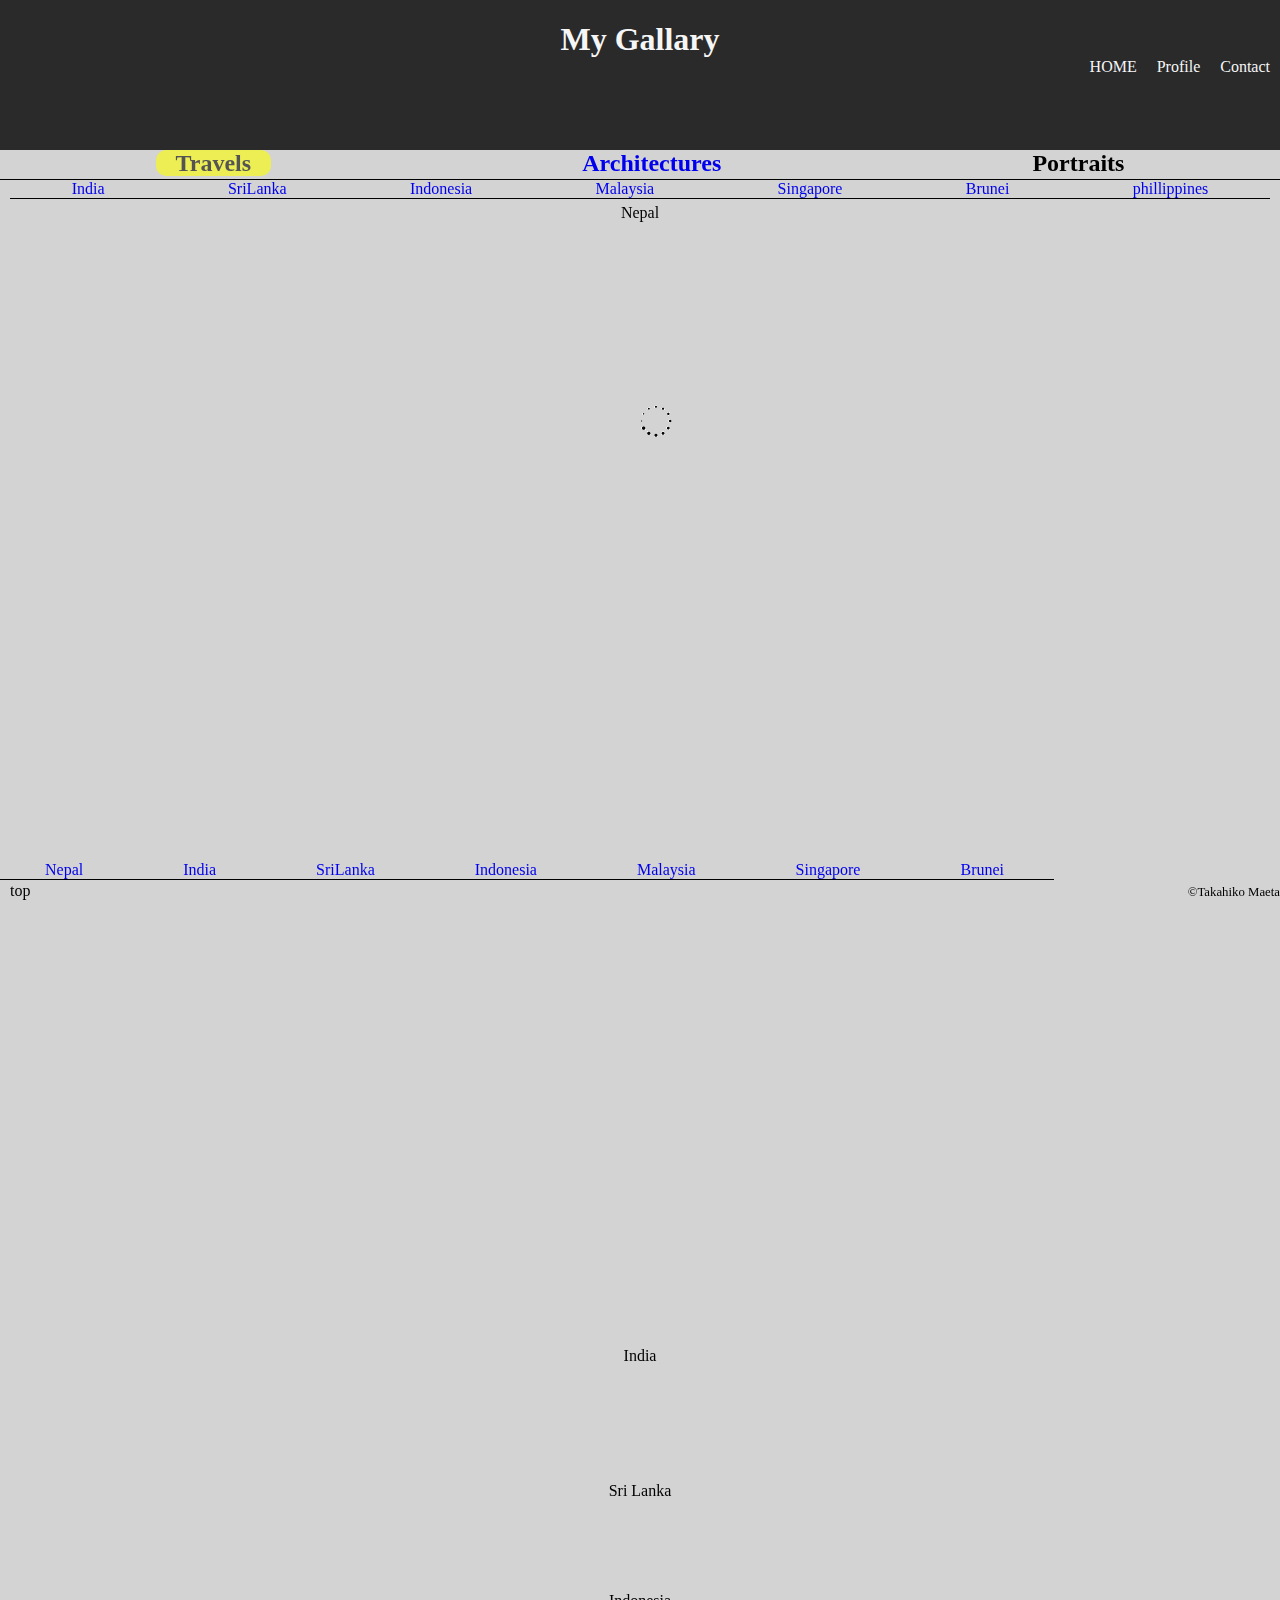
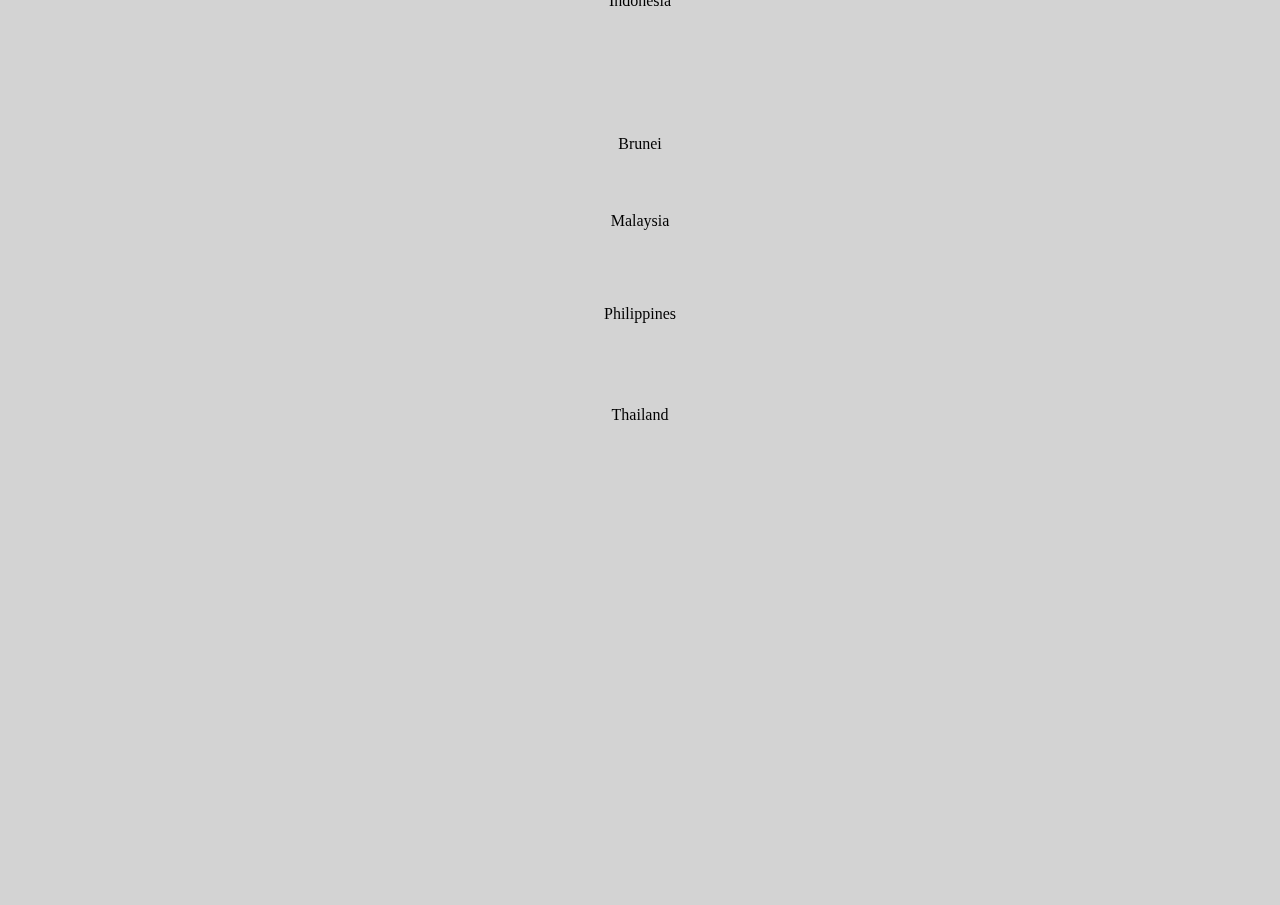
<file: gallary.html>
<!DOCTYPE html>
<html lang="en" dir="ltr">
  <head>
    <meta charset="utf-8">
    <title></title>
    <link rel="stylesheet" href="normalize.css">
    <link rel="stylesheet" href="script/colorbox/colorbox.css">
    <link rel="stylesheet" href="style.css">
  </head>
  <body>
    <header>
      <div class="">
      <h1>My Gallary</h1>
      <nav class="global_nav">
        <ul class="links">
          <li><a href="index.html">HOME</a></li>
          <li><a href="profile.html">Profile</a></li>
          <li><a href="contact.html">Contact</a></li>
        </ul>
      </nav>
    </div>
    </header>
      <div class="inner">
      <ul class="gallary-list">
        <ul class="link-gallary">
          <li><h2><span class="present">Travels</span></h2></li>
          <li><a href="gallary_architecture.html"><h2>Architectures</h2></a></li>
          <li><a href=""></a><h2>Portraits</h2></li>
        </ul>
        <li>
          <div class="block">
            <a href="#india">India </a>
            <a href="#srilanka">SriLanka </a>
            <a href="#indonesia">Indonesia </a>
            <a href="#malaysia">Malaysia </a>
            <a href="#singapore">Singapore </a>
            <a href="#brunei">Brunei </a>
            <a href="#philippines">phillippines </a>
          </div>
        </li>
        <p class="tab_color" id="nepal"><span>Nepal</span></p>
        <div class="photoGalleryContainer cont fluid withColorbox">

          <div class="grid_sizer"></div>

          <div class="column w2">
            <a href="img/travel/Nepal/Nepal01.jpg" rel="gallery" title="photo_of_Nepal"><img class="photo_width" src="img/travel/Nepal/Nepal01.jpg" alt="" data-tips-image="img/004.jpg" date-tips-pos="mr"></a>
          </div>
          <div class="column">
            <a href="img/travel/Nepal/Nepal02.jpg" rel="gallery" title="photo_of_Nepal"><img class="photo_width" src="img/travel/Nepal/Nepal02.jpg" alt="" data-tips-image="img/cloud-resp.png" date-tips-pos="mr"></a>
          </div>
          <div class="column">
            <a href="img/travel/Nepal/Nepal03.jpg" rel="gallery" title="photo_of_Nepal"><img class="photo_width" src="img/travel/Nepal/Nepal03.jpg" alt="" data-tips-image="img/002.jpg" date-tips-pos="mr"></a>
          </div>
          <div class="column w2">
            <a href="img/travel/Nepal/Nepal04.jpg" rel="gallery" title="photo_of_Nepal"><img class="photo_width" src="img/travel/Nepal/Nepal04.jpg" alt=""></a>
          </div>
          <div class="column">
            <a href="img/travel/Nepal/Nepal05.jpg" rel="gallery" title="photo_of_Nepal"><img class="photo_width" src="img/travel/Nepal/Nepal05.jpg" alt=""></a>
          </div>
          <div class="column">
            <a href="img/travel/Nepal/Nepal06.jpg" rel="gallery" title="photo_of_Nepal"><img class="photo_width" src="img/travel/Nepal/Nepal06.jpg" alt="" data-tips-image="img/005The .jpg" date-tips-pos="mr"></a>
          </div>
          <div class="column w2">
            <a href="img/travel/Nepal/Nepal07.jpg" rel="gallery" title="photo_of_Nepal"><img class="photo_width" src="img/travel/Nepal/Nepal07.jpg" alt="" data-tips-image="img/cloud-resp.png" date-tips-pos="mr"></a>
          </div>
          <div class="column">
            <a href="img/travel/Nepal/Nepal08.jpg" rel="gallery" title="photo_of_Nepal"><img class="photo_width" src="img/travel/Nepal/Nepal08.jpg" alt="" data-tips-image="img/004.jpg" date-tips-pos="mr"></a>
          </div>
          <div class="column">
            <a href="img/travel/Nepal/Nepal09.jpg" rel="gallery" title="photo_of_Nepal"><img class="photo_width" src="img/travel/Nepal/Nepal09.jpg" alt="" data-tips-image="img/cloud-resp.png" date-tips-pos="mr"></a>
          </div>
          <div class="column">
            <a href="img/travel/Nepal/Nepal10.jpg" rel="gallery" title="photo_of_Nepal"><img class="photo_width" src="img/travel/Nepal/Nepal10.jpg" alt="" data-tips-image="img/002.jpg" date-tips-pos="mr"></a>
          </div>
          <div class="column">
            <a href="img/travel/Nepal/Nepal11.jpg" rel="gallery" title="photo_of_Nepal"><img class="photo_width" src="img/travel/Nepal/Nepal11.jpg" alt=""></a>
          </div>
          <div class="column">
            <a href="img/travel/Nepal/Nepal12.jpg" rel="gallery" title="photo_of_Nepal"><img class="photo_width" src="img/travel/Nepal/Nepal12.jpg" alt=""></a>
          </div>
          <div class="column">
            <a href="img/travel/Nepal/Nepal13.jpg" rel="gallery" title="photo_of_Nepal"><img class="photo_width" src="img/travel/Nepal/Nepal13.jpg" alt="" data-tips-image="img/005The .jpg" date-tips-pos="mr"></a>
          </div>
          <div class="column w2">
            <a href="img/travel/Nepal/Nepal14.jpg" rel="gallery" title="photo_of_Nepal"><img class="photo_width" src="img/travel/Nepal/Nepal14.jpg" alt="" data-tips-image="img/cloud-resp.png" date-tips-pos="mr"></a>
          </div>
          <div class="column w2">
            <a href="img/travel/Nepal/Nepal15.jpg" rel="gallery" title="photo_of_Nepal"><img class="photo_width" src="img/travel/Nepal/Nepal15.jpg" alt="" data-tips-image="img/004.jpg" date-tips-pos="mr"></a>
          </div>
          <div class="column">
            <a href="img/travel/Nepal/Nepal16.jpg" rel="gallery" title="photo_of_Nepal"><img class="photo_width" src="img/travel/Nepal/Nepal16.jpg" alt="" data-tips-image="img/cloud-resp.png" date-tips-pos="mr"></a>
          </div>
          <div class="column">
            <a href="img/travel/Nepal/Nepal17.jpg" rel="gallery" title="photo_of_Nepal"><img class="photo_width" src="img/travel/Nepal/Nepal17.jpg" alt="" data-tips-image="img/002.jpg" date-tips-pos="mr"></a>
          </div>
          <div class="column">
            <a href="img/travel/Nepal/Nepal18.jpg" rel="gallery" title="photo_of_Nepal"><img class="photo_width" src="img/travel/Nepal/Nepal18.jpg" alt=""></a>
          </div>
          <div class="column">
            <a href="img/travel/Nepal/Nepal19.jpg" rel="gallery" title="photo_of_Nepal"><img class="photo_width" src="img/travel/Nepal/Nepal19.jpg" alt=""></a>
          </div>
        </div>

        <p class="tab_color" id="india"><span>India</span></p>
        <div class="photoGalleryContainer cont fluid withColorbox">
          <div class="grid_sizer"></div>
          <div class="column w2">
            <a href="img/travel/India/India01.jpg" rel="gallery" title="photo_of_India"><img class="photo_width" src="img/travel/India/India01.jpg" alt="" data-tips-image="img/004.jpg" date-tips-pos="mr"></a>
          </div>
          <div class="column">
            <a href="img/travel/India/India02.jpg" rel="gallery" title="photo_of_India"><img class="photo_width" src="img/travel/India/India02.jpg" alt="" data-tips-image="img/cloud-resp.png" date-tips-pos="mr"></a>
          </div>
          <div class="column">
            <a href="img/travel/India/India03.jpg" rel="gallery" title="photo_of_India"><img class="photo_width" src="img/travel/India/India03.jpg" alt="" data-tips-image="img/002.jpg" date-tips-pos="mr"></a>
          </div>
          <div class="column">
            <a href="img/travel/India/India04.jpg" rel="gallery" title="photo_of_India"><img class="photo_width" src="img/travel/India/India04.jpg" alt=""></a>
          </div>
          <div class="column">
            <a href="img/travel/India/India05.jpg" rel="gallery" title="photo_of_India"><img class="photo_width" src="img/travel/India/India05.jpg" alt=""></a>
          </div>
          <div class="column w2">
            <a href="img/travel/India/India06.jpg" rel="gallery" title="photo_of_India"><img class="photo_width" src="img/travel/India/India06.jpg" alt="" data-tips-image="img/005The .jpg" date-tips-pos="mr"></a>
          </div>
          <div class="column">
            <a href="img/travel/India/India07.jpg" rel="gallery" title="photo_of_India"><img class="photo_width" src="img/travel/India/India07.jpg" alt="" data-tips-image="img/cloud-resp.png" date-tips-pos="mr"></a>
          </div>
          <div class="column">
            <a href="img/travel/India/India08.jpg" rel="gallery" title="photo_of_India"><img class="photo_width" src="img/travel/India/India08.jpg" alt="" data-tips-image="img/004.jpg" date-tips-pos="mr"></a>
          </div>
          <div class="column">
            <a href="img/travel/India/India09.jpg" rel="gallery" title="photo_of_India"><img class="photo_width" src="img/travel/India/India09.jpg" alt="" data-tips-image="img/cloud-resp.png" date-tips-pos="mr"></a>
          </div>
          <div class="column">
            <a href="img/travel/India/India10.jpg" rel="gallery" title="photo_of_India"><img class="photo_width" src="img/travel/India/India10.jpg" alt="" data-tips-image="img/002.jpg" date-tips-pos="mr"></a>
          </div>
          <div class="column w2">
            <a href="img/travel/India/India11.jpg" rel="gallery" title="photo_of_India"><img class="photo_width" src="img/travel/India/India11.jpg" alt=""></a>
          </div>
          <div class="column">
            <a href="img/travel/India/India12.jpg" rel="gallery" title="photo_of_India"><img class="photo_width" src="img/travel/India/India12.jpg" alt=""></a>
          </div>
          <div class="column w2">
            <a href="img/travel/India/India13.jpg" rel="gallery" title="photo_of_India"><img class="photo_width" src="img/travel/India/India14.jpg" alt="" data-tips-image="img/005The .jpg" date-tips-pos="mr"></a>
          </div>
          <div class="column">
            <a href="img/travel/India/India14.jpg" rel="gallery" title="photo_of_India"><img class="photo_width" src="img/travel/India/India14.jpg" alt="" data-tips-image="img/cloud-resp.png" date-tips-pos="mr"></a>
          </div>
          <div class="column">
            <a href="img/travel/India/India15.jpg" rel="gallery" title="photo_of_India"><img class="photo_width" src="img/travel/India/India15.jpg" alt="" data-tips-image="img/004.jpg" date-tips-pos="mr"></a>
          </div>
          <div class="column">
            <a href="img/travel/India/India16.jpg" rel="gallery" title="photo_of_India"><img class="photo_width" src="img/travel/India/India16.jpg" alt="" data-tips-image="img/cloud-resp.png" date-tips-pos="mr"></a>
          </div>
          <div class="column">
            <a href="img/travel/India/India17.jpg" rel="gallery" title="photo_of_India"><img class="photo_width" src="img/travel/India/India17.jpg" alt="" data-tips-image="img/002.jpg" date-tips-pos="mr"></a>
          </div>
          <div class="column">
            <a href="img/travel/India/India18.jpg" rel="gallery" title="photo_of_India"><img class="photo_width" src="img/travel/India/India18.jpg" alt=""></a>
          </div>
          <div class="column">
            <a href="img/travel/India/India19.jpg" rel="gallery" title="photo_of_India"><img class="photo_width" src="img/travel/India/India19.jpg" alt=""></a>
          </div>
          <div class="column">
            <a href="img/travel/India/India20.jpg" rel="gallery" title="photo_of_India"><img class="photo_width" src="img/travel/India/India20.jpg" alt="" data-tips-image="img/004.jpg" date-tips-pos="mr"></a>
          </div>
          <div class="column">
            <a href="img/travel/India/India21.jpg" rel="gallery" title="photo_of_India"><img class="photo_width" src="img/travel/India/India21.jpg" alt="" data-tips-image="img/cloud-resp.png" date-tips-pos="mr"></a>
          </div>
          <div class="column w2">
            <a href="img/travel/India/India22.jpg" rel="gallery" title="photo_of_India"><img class="photo_width" src="img/travel/India/India22.jpg" alt="" data-tips-image="img/002.jpg" date-tips-pos="mr"></a>
          </div>
          <div class="column">
            <a href="img/travel/India/India23.jpg" rel="gallery" title="photo_of_India"><img class="photo_width" src="img/travel/India/India23.jpg" alt=""></a>
          </div>
          <div class="column">
            <a href="img/travel/India/India24.jpg" rel="gallery" title="photo_of_India"><img class="photo_width" src="img/travel/India/India24.jpg" alt=""></a>
          </div>
          <div class="column w2">
            <a href="img/travel/India/India25.jpg" rel="gallery" title="photo_of_India"><img class="photo_width" src="img/travel/India/India25.jpg" alt="" data-tips-image="img/005The .jpg" date-tips-pos="mr"></a>
          </div>
        </div>


        <p class="tab_color" id="srilanka"><span>Sri Lanka</span></p>
        <div class="photoGalleryContainer cont fluid withColorbox">
          <!-- <div class="photoGalleryContainer" class="cont fluid withColorbox"> -->

          <div class="grid_sizer"></div>

          <div class="column w2">
            <a href="img/travel/SriLanka/SriLanka01.jpg" rel="gallery" title="photo_of_SriLanka"><img class="photo_width" src="img/travel/SriLanka/SriLanka01.jpg" alt="" data-tips-image="img/004.jpg" date-tips-pos="mr"></a>
          </div>
          <div class="column">
            <a href="img/travel/SriLanka/SriLanka02.jpg" rel="gallery" title="photo_of_SriLanka"><img class="photo_width" src="img/travel/SriLanka/SriLanka02.jpg" alt="" data-tips-image="img/cloud-resp.png" date-tips-pos="mr"></a>
          </div>
          <div class="column">
            <a href="img/travel/SriLanka/SriLanka03.jpg" rel="gallery" title="photo_of_SriLanka"><img class="photo_width" src="img/travel/SriLanka/SriLanka03.jpg" alt="" data-tips-image="img/002.jpg" date-tips-pos="mr"></a>
          </div>
          <div class="column">
            <a href="img/travel/SriLanka/SriLanka04.jpg" rel="gallery" title="photo_of_SriLanka"><img class="photo_width" src="img/travel/SriLanka/SriLanka04.jpg" alt=""></a>
          </div>
          <div class="column">
            <a href="img/travel/SriLanka/SriLanka05.jpg" rel="gallery" title="photo_of_SriLanka"><img class="photo_width" src="img/travel/SriLanka/SriLanka05.jpg" alt=""></a>
          </div>
          <div class="column w2">
            <a href="img/travel/SriLanka/SriLanka06.jpg" rel="gallery" title="photo_of_SriLanka"><img class="photo_width" src="img/travel/SriLanka/SriLanka06.jpg" alt="" data-tips-image="img/005The .jpg" date-tips-pos="mr"></a>
          </div>
          <div class="column">
            <a href="img/travel/SriLanka/SriLanka07.jpg" rel="gallery" title="photo_of_SriLanka"><img class="photo_width" src="img/travel/SriLanka/SriLanka07.jpg" alt="" data-tips-image="img/cloud-resp.png" date-tips-pos="mr"></a>
          </div>
          <div class="column">
            <a href="img/travel/SriLanka/SriLanka08.jpg" rel="gallery" title="photo_of_SriLanka"><img class="photo_width" src="img/travel/SriLanka/SriLanka08.jpg" alt="" data-tips-image="img/004.jpg" date-tips-pos="mr"></a>
          </div>
          <div class="column">
            <a href="img/travel/SriLanka/SriLanka09.jpg" rel="gallery" title="photo_of_SriLanka"><img class="photo_width" src="img/travel/SriLanka/SriLanka09.jpg" alt="" data-tips-image="img/cloud-resp.png" date-tips-pos="mr"></a>
          </div>
          <div class="column">
            <a href="img/travel/SriLanka/SriLanka10.jpg" rel="gallery" title="photo_of_SriLanka"><img class="photo_width" src="img/travel/SriLanka/SriLanka10.jpg" alt="" data-tips-image="img/002.jpg" date-tips-pos="mr"></a>
          </div>
          <div class="column">
            <a href="img/travel/SriLanka/SriLanka11.jpg" rel="gallery" title="photo_of_SriLanka"><img class="photo_width" src="img/travel/SriLanka/SriLanka11.jpg" alt=""></a>
          </div>
          <div class="column w2">
            <a href="img/travel/SriLanka/SriLanka12.jpg" rel="gallery" title="photo_of_SriLanka"><img class="photo_width" src="img/travel/SriLanka/SriLanka12.jpg" alt=""></a>
          </div>
          <div class="column">
            <a href="img/travel/SriLanka/SriLanka13.jpg" rel="gallery" title="photo_of_SriLanka"><img class="photo_width" src="img/travel/SriLanka/SriLanka13.jpg" alt="" data-tips-image="img/005The .jpg" date-tips-pos="mr"></a>
          </div>
          <div class="column">
            <a href="img/travel/SriLanka/SriLanka14.jpg" rel="gallery" title="photo_of_SriLanka"><img class="photo_width" src="img/travel/SriLanka/SriLanka14.jpg" alt="" data-tips-image="img/cloud-resp.png" date-tips-pos="mr"></a>
          </div>
          <div class="column">
            <a href="img/travel/SriLanka/SriLanka15.jpg" rel="gallery" title="photo_of_SriLanka"><img class="photo_width" src="img/travel/SriLanka/SriLanka15.jpg" alt="" data-tips-image="img/004.jpg" date-tips-pos="mr"></a>
          </div>
        </div>


        <p class="tab_color" id="indonesia"><span>Indonesia</span></p>
        <div class="photoGalleryContainer cont fluid withColorbox">
          <div class="grid_sizer"></div>
          <div class="column w2">
            <a href="img/travel/Indonesia/Indonesia01.jpg" rel="gallery" title="photo_of_Indonesia"><img class="photo_width" src="img/travel/Indonesia/Indonesia01.jpg" alt="" data-tips-image="img/004.jpg" date-tips-pos="mr"></a>
          </div>
          <div class="column">
            <a href="img/travel/Indonesia/Indonesia02.jpg" rel="gallery" title="photo_of_Indonesia"><img class="photo_width" src="img/travel/Indonesia/Indonesia02.jpg" alt="" data-tips-image="img/cloud-resp.png" date-tips-pos="mr"></a>
          </div>
          <div class="column">
            <a href="img/travel/Indonesia/Indonesia03.jpg" rel="gallery" title="photo_of_Indonesia"><img class="photo_width" src="img/travel/Indonesia/Indonesia03.jpg" alt="" data-tips-image="img/002.jpg" date-tips-pos="mr"></a>
          </div>
          <div class="column">
            <a href="img/travel/Indonesia/Indonesia04.jpg" rel="gallery" title="photo_of_Indonesia"><img class="photo_width" src="img/travel/Indonesia/Indonesia04.jpg" alt=""></a>
          </div>
          <div class="column">
            <a href="img/travel/Indonesia/Indonesia05.jpg" rel="gallery" title="photo_of_Indonesia"><img class="photo_width" src="img/travel/Indonesia/Indonesia05.jpg" alt=""></a>
          </div>
          <div class="column">
            <a href="img/travel/Indonesia/Indonesia06.jpg" rel="gallery" title="photo_of_Indonesia"><img class="photo_width" src="img/travel/Indonesia/Indonesia06.jpg" alt="" data-tips-image="img/005The .jpg" date-tips-pos="mr"></a>
          </div>
          <div class="column">
            <a href="img/travel/Indonesia/Indonesia07.jpg" rel="gallery" title="photo_of_Indonesia"><img class="photo_width" src="img/travel/Indonesia/Indonesia07.jpg" alt="" data-tips-image="img/cloud-resp.png" date-tips-pos="mr"></a>
          </div>
          <div class="column w2">
            <a href="img/travel/Indonesia/Indonesia08.jpg" rel="gallery" title="photo_of_Indonesia"><img class="photo_width" src="img/travel/Indonesia/Indonesia08.jpg" alt="" data-tips-image="img/004.jpg" date-tips-pos="mr"></a>
          </div>
          <div class="column">
            <a href="img/travel/Indonesia/Indonesia09.jpg" rel="gallery" title="photo_of_Indonesia"><img class="photo_width" src="img/travel/Indonesia/Indonesia09.jpg" alt="" data-tips-image="img/cloud-resp.png" date-tips-pos="mr"></a>
          </div>
          <div class="column">
            <a href="img/travel/Indonesia/Indonesia10.jpg" rel="gallery" title="photo_of_Indonesia"><img class="photo_width" src="img/travel/Indonesia/Indonesia10.jpg" alt="" data-tips-image="img/002.jpg" date-tips-pos="mr"></a>
          </div>
          <div class="column w2">
            <a href="img/travel/Indonesia/Indonesia11.jpg" rel="gallery" title="photo_of_Indonesia"><img class="photo_width" src="img/travel/Indonesia/Indonesia11.jpg" alt=""></a>
          </div>
          <div class="column">
            <a href="img/travel/Indonesia/Indonesia12.jpg" rel="gallery" title="photo_of_Indonesia"><img class="photo_width" src="img/travel/Indonesia/Indonesia12.jpg" alt=""></a>
          </div>
          <div class="column">
            <a href="img/travel/Indonesia/Indonesia13.jpg" rel="gallery" title="photo_of_Indonesia"><img class="photo_width" src="img/travel/Indonesia/Indonesia13.jpg" alt="" data-tips-image="img/005The .jpg" date-tips-pos="mr"></a>
          </div>
          <div class="column">
            <a href="img/travel/Indonesia/Indonesia14.jpg" rel="gallery" title="photo_of_Indonesia"><img class="photo_width" src="img/travel/Indonesia/Indonesia14.jpg" alt="" data-tips-image="img/cloud-resp.png" date-tips-pos="mr"></a>
          </div>
          <div class="column">
            <a href="img/travel/Indonesia/Indonesia15.jpg" rel="gallery" title="photo_of_Indonesia"><img class="photo_width" src="img/travel/Indonesia/Indonesia15.jpg" alt="" data-tips-image="img/004.jpg" date-tips-pos="mr"></a>
          </div>
          <div class="column">
            <a href="img/travel/Indonesia/Indonesia16.jpg" rel="gallery" title="photo_of_Indonesia"><img class="photo_width" src="img/travel/Indonesia/Indonesia16.jpg" alt="" data-tips-image="img/cloud-resp.png" date-tips-pos="mr"></a>
          </div>
          <div class="column">
            <a href="img/travel/Indonesia/Indonesia17.jpg" rel="gallery" title="photo_of_Indonesia"><img class="photo_width" src="img/travel/Indonesia/Indonesia17.jpg" alt="" data-tips-image="img/002.jpg" date-tips-pos="mr"></a>
          </div>
          <div class="column w2">
            <a href="img/travel/Indonesia/Indonesia18.jpg" rel="gallery" title="photo_of_Indonesia"><img class="photo_width" src="img/travel/Indonesia/Indonesia18.jpg" alt=""></a>
          </div>
          <div class="column w2">
            <a href="img/travel/Indonesia/Indonesia19.jpg" rel="gallery" title="photo_of_Indonesia"><img class="photo_width" src="img/travel/Indonesia/Indonesia19.jpg" alt=""></a>
          </div>
          <div class="column">
            <a href="img/travel/Indonesia/Indonesia20.jpg" rel="gallery" title="photo_of_Indonesia"><img class="photo_width" src="img/travel/Indonesia/Indonesia20.jpg" alt="" data-tips-image="img/004.jpg" date-tips-pos="mr"></a>
          </div>
          <div class="column">
            <a href="img/travel/Indonesia/Indonesia21.jpg" rel="gallery" title="photo_of_Indonesia"><img class="photo_width" src="img/travel/Indonesia/Indonesia21.jpg" alt="" data-tips-image="img/cloud-resp.png" date-tips-pos="mr"></a>
          </div>
          <div class="column">
            <a href="img/travel/Indonesia/Indonesia22.jpg" rel="gallery" title="photo_of_Indonesia"><img class="photo_width" src="img/travel/Indonesia/Indonesia22.jpg" alt="" data-tips-image="img/002.jpg" date-tips-pos="mr"></a>
          </div>
          <div class="column">
            <a href="img/travel/Indonesia/Indonesia23.jpg" rel="gallery" title="photo_of_Indonesia"><img class="photo_width" src="img/travel/Indonesia/Indonesia23.jpg" alt=""></a>
          </div>
          <div class="column w2">
            <a href="img/travel/Indonesia/Indonesia24.jpg" rel="gallery" title="photo_of_Indonesia"><img class="photo_width" src="img/travel/Indonesia/Indonesia24.jpg" alt=""></a>
          </div>
          <div class="column">
            <a href="img/travel/Indonesia/Indonesia25.jpg" rel="gallery" title="photo_of_Indonesia"><img class="photo_width" src="img/travel/Indonesia/Indonesia25.jpg" alt="" data-tips-image="img/005The .jpg" date-tips-pos="mr"></a>
          </div>
          <div class="column">
            <a href="img/travel/Indonesia/Indonesia26.jpg" rel="gallery" title="photo_of_Indonesia"><img class="photo_width" src="img/travel/Indonesia/Indonesia26.jpg" alt="" data-tips-image="img/004.jpg" date-tips-pos="mr"></a>
          </div>
          <div class="column">
            <a href="img/travel/Indonesia/Indonesia27.jpg" rel="gallery" title="photo_of_Indonesia"><img class="photo_width" src="img/travel/Indonesia/Indonesia27.jpg" alt="" data-tips-image="img/cloud-resp.png" date-tips-pos="mr"></a>
          </div>
          <div class="column">
            <a href="img/travel/Indonesia/Indonesia28.jpg" rel="gallery" title="photo_of_Indonesia"><img class="photo_width" src="img/travel/Indonesia/Indonesia28.jpg" alt="" data-tips-image="img/002.jpg" date-tips-pos="mr"></a>
          </div>
          <div class="column">
            <a href="img/travel/Indonesia/Indonesia29.jpg" rel="gallery" title="photo_of_Indonesia"><img class="photo_width" src="img/travel/Indonesia/Indonesia29.jpg" alt=""></a>
          </div>
        </div>

        <p class="tab_color" id="brunei"><span>Brunei</span></p>
        <div class="photoGalleryContainer cont fluid withColorbox">
          <!-- <div class="photoGalleryContainer" class="cont fluid withColorbox"> -->

          <div class="grid_sizer"></div>

          <div class="column w2">
            <a href="img/travel/Brunei/Brunei01.jpg" rel="gallery" title="photo_of_Brunei"><img class="photo_width" src="img/travel/Brunei/Brunei01.jpg" alt="" data-tips-image="img/004.jpg" date-tips-pos="mr"></a>
          </div>
          <div class="column">
            <a href="img/travel/Brunei/Brunei02.jpg" rel="gallery" title="photo_of_Brunei"><img class="photo_width" src="img/travel/Brunei/Brunei02.jpg" alt="" data-tips-image="img/cloud-resp.png" date-tips-pos="mr"></a>
          </div>
          <div class="column">
            <a href="img/travel/Brunei/Brunei03.jpg" rel="gallery" title="photo_of_Brunei"><img class="photo_width" src="img/travel/Brunei/Brunei03.jpg" alt="" data-tips-image="img/002.jpg" date-tips-pos="mr"></a>
          </div>
        </div>


        <p class="tab_color" id="malaysia"><span>Malaysia</span></p>
        <div class="photoGalleryContainer cont fluid withColorbox">
          <!-- <div class="photoGalleryContainer" class="cont fluid withColorbox"> -->

          <div class="grid_sizer"></div>

          <div class="column">
            <a href="img/travel/Malaysia/Malaysia01.jpg" rel="gallery" title="photo_of_Malaysia"><img class="photo_width" src="img/travel/Malaysia/Malaysia01.jpg" alt="" data-tips-image="img/004.jpg" date-tips-pos="mr"></a>
          </div>
          <div class="column w2">
            <a href="img/travel/Malaysia/Malaysia02.jpg" rel="gallery" title="photo_of_Malaysia"><img class="photo_width" src="img/travel/Malaysia/Malaysia02.jpg" alt="" data-tips-image="img/cloud-resp.png" date-tips-pos="mr"></a>
          </div>
          <div class="column">
            <a href="img/travel/Malaysia/Malaysia03.jpg" rel="gallery" title="photo_of_Malaysia"><img class="photo_width" src="img/travel/Malaysia/Malaysia03.jpg" alt="" data-tips-image="img/002.jpg" date-tips-pos="mr"></a>
          </div>
          <div class="column">
            <a href="img/travel/Malaysia/Malaysia04.jpg" rel="gallery" title="photo_of_Malaysia"><img class="photo_width" src="img/travel/Malaysia/Malaysia04.jpg" alt="" data-tips-image="img/004.jpg" date-tips-pos="mr"></a>
          </div>
          <div class="column">
            <a href="img/travel/Malaysia/Malaysia05.jpg" rel="gallery" title="photo_of_Malaysia"><img class="photo_width" src="img/travel/Malaysia/Malaysia05.jpg" alt="" data-tips-image="img/cloud-resp.png" date-tips-pos="mr"></a>
          </div>
          <div class="column w2">
            <a href="img/travel/Malaysia/Malaysia06.jpg" rel="gallery" title="photo_of_Malaysia"><img class="photo_width" src="img/travel/Malaysia/Malaysia06.jpg" alt="" data-tips-image="img/002.jpg" date-tips-pos="mr"></a>
          </div>
          <div class="column">
            <a href="img/travel/Malaysia/Malaysia07.jpg" rel="gallery" title="photo_of_Malaysia"><img class="photo_width" src="img/travel/Malaysia/Malaysia07.jpg" alt="" data-tips-image="img/004.jpg" date-tips-pos="mr"></a>
          </div>
          <div class="column">
            <a href="img/travel/Malaysia/Malaysia08.jpg" rel="gallery" title="photo_of_Malaysia"><img class="photo_width" src="img/travel/Malaysia/Malaysia08.jpg" alt="" data-tips-image="img/cloud-resp.png" date-tips-pos="mr"></a>
          </div>
        </div>


        <p class="tab_color" id="philippines"><span>Philippines</span></p>
        <div class="photoGalleryContainer cont fluid withColorbox">
          <!-- <div class="photoGalleryContainer" class="cont fluid withColorbox"> -->

          <div class="grid_sizer"></div>

          <div class="column w2">
            <a href="img/travel/Philippines/Philippines01.jpg" rel="gallery" title="photo_of_Philippines"><img class="photo_width" src="img/travel/Philippines/Philippines01.jpg" alt="" data-tips-image="img/004.jpg" date-tips-pos="mr"></a>
          </div>
          <div class="column">
            <a href="img/travel/Philippines/Philippines02.jpg" rel="gallery" title="photo_of_Philippines"><img class="photo_width" src="img/travel/Philippines/Philippines02.jpg" alt="" data-tips-image="img/cloud-resp.png" date-tips-pos="mr"></a>
          </div>
          <div class="column">
            <a href="img/travel/Philippines/Philippines03.jpg" rel="gallery" title="photo_of_Philippines"><img class="photo_width" src="img/travel/Philippines/Philippines03.jpg" alt="" data-tips-image="img/002.jpg" date-tips-pos="mr"></a>
          </div>
          <div class="column">
            <a href="img/travel/Philippines/Philippines04.jpg" rel="gallery" title="photo_of_Philippines"><img class="photo_width" src="img/travel/Philippines/Philippines04.jpg" alt=""></a>
          </div>
          <div class="column">
            <a href="img/travel/Philippines/Philippines05.jpg" rel="gallery" title="photo_of_Philippines"><img class="photo_width" src="img/travel/Philippines/Philippines05.jpg" alt=""></a>
          </div>
          <div class="column">
            <a href="img/travel/Philippines/Philippines06.jpg" rel="gallery" title="photo_of_Philippines"><img class="photo_width" src="img/travel/Philippines/Philippines06.jpg" alt="" data-tips-image="img/005The .jpg" date-tips-pos="mr"></a>
          </div>
          <div class="column">
            <a href="img/travel/Philippines/Philippines07.jpg" rel="gallery" title="photo_of_Philippines"><img class="photo_width" src="img/travel/Philippines/Philippines07.jpg" alt="" data-tips-image="img/cloud-resp.png" date-tips-pos="mr"></a>
          </div>
          <div class="column w2">
            <a href="img/travel/Philippines/Philippines08.jpg" rel="gallery" title="photo_of_Philippines"><img class="photo_width" src="img/travel/Philippines/Philippines08.jpg" alt="" data-tips-image="img/004.jpg" date-tips-pos="mr"></a>
          </div>
          <div class="column">
            <a href="img/travel/Philippines/Philippines09.jpg" rel="gallery" title="photo_of_Philippines"><img class="photo_width" src="img/travel/Philippines/Philippines09.jpg" alt="" data-tips-image="img/cloud-resp.png" date-tips-pos="mr"></a>
          </div>
          <div class="column">
            <a href="img/travel/Philippines/Philippines10.jpg" rel="gallery" title="photo_of_Philippines"><img class="photo_width" src="img/travel/Philippines/Philippines10.jpg" alt="" data-tips-image="img/002.jpg" date-tips-pos="mr"></a>
          </div>
          <div class="column w2">
            <a href="img/travel/Philippines/Philippines11.jpg" rel="gallery" title="photo_of_Philippines"><img class="photo_width" src="img/travel/Philippines/Philippines11.jpg" alt=""></a>
          </div>
          <div class="column">
            <a href="img/travel/Philippines/Philippines12.jpg" rel="gallery" title="photo_of_Philippines"><img class="photo_width" src="img/travel/Philippines/Philippines12.jpg" alt=""></a>
          </div>
          <div class="column">
            <a href="img/travel/Philippines/Philippines13.jpg" rel="gallery" title="photo_of_Philippines"><img class="photo_width" src="img/travel/Philippines/Philippines13.jpg" alt="" data-tips-image="img/005The .jpg" date-tips-pos="mr"></a>
          </div>
        </div>

        <p class="tab_color" id="thai"><span>Thailand</span></p>
        <div class="photoGalleryContainer cont fluid withColorbox">
          <!-- <div class="photoGalleryContainer" class="cont fluid withColorbox"> -->

          <div class="grid_sizer"></div>

          <div class="column w2">
            <a href="img/travel/Thai/Thai01.jpg" rel="gallery" title="photo_of_Thai"><img class="photo_width" src="img/travel/Thai/Thai01.jpg" alt="" data-tips-image="img/004.jpg" date-tips-pos="mr"></a>
          </div>
          <div class="column">
            <a href="img/travel/Thai/Thai02.jpg" rel="gallery" title="photo_of_Thai"><img class="photo_width" src="img/travel/Thai/Thai02.jpg" alt="" data-tips-image="img/cloud-resp.png" date-tips-pos="mr"></a>
          </div>
          <div class="column">
            <a href="img/travel/Thai/Thai03.jpg" rel="gallery" title="photo_of_Thai"><img class="photo_width" src="img/travel/Thai/Thai03.jpg" alt="" data-tips-image="img/002.jpg" date-tips-pos="mr"></a>
          </div>
          <div class="column">
            <a href="img/travel/Thai/Thai04.jpg" rel="gallery" title="photo_of_Thai"><img class="photo_width" src="img/travel/Thai/Thai04.jpg" alt=""></a>
          </div>
          <div class="column">
            <a href="img/travel/Thai/Thai05.jpg" rel="gallery" title="photo_of_Thai"><img class="photo_width" src="img/travel/Thai/Thai05.jpg" alt=""></a>
          </div>
          <div class="column">
            <a href="img/travel/Thai/Thai06.jpg" rel="gallery" title="photo_of_Thai"><img class="photo_width" src="img/travel/Thai/Thai06.jpg" alt="" data-tips-image="img/005The .jpg" date-tips-pos="mr"></a>
          </div>
          <div class="column w2">
            <a href="img/travel/Thai/Thai07.jpg" rel="gallery" title="photo_of_Thai"><img class="photo_width" src="img/travel/Thai/Thai07.jpg" alt="" data-tips-image="img/cloud-resp.png" date-tips-pos="mr"></a>
          </div>
          <div class="column">
            <a href="img/travel/Thai/Thai08.jpg" rel="gallery" title="photo_of_Thai"><img class="photo_width" src="img/travel/Thai/Thai08.jpg" alt="" data-tips-image="img/004.jpg" date-tips-pos="mr"></a>
          </div>
          <div class="column">
            <a href="img/travel/Thai/Thai09.jpg" rel="gallery" title="photo_of_Thai"><img class="photo_width" src="img/travel/Thai/Thai09.jpg" alt="" data-tips-image="img/cloud-resp.png" date-tips-pos="mr"></a>
          </div>
          <div class="column">
            <a href="img/travel/Thai/Thai10.jpg" rel="gallery" title="photo_of_Thai"><img class="photo_width" src="img/travel/Thai/Thai10.jpg" alt="" data-tips-image="img/002.jpg" date-tips-pos="mr"></a>
          </div>
          <div class="column">
            <a href="img/travel/Thai/Thai11.jpg" rel="gallery" title="photo_of_Thai"><img class="photo_width" src="img/travel/Thai/Thai11.jpg" alt=""></a>
          </div>
          <div class="column">
            <a href="img/travel/Thai/Thai12.jpg" rel="gallery" title="photo_of_Thai"><img class="photo_width" src="img/travel/Thai/Thai12.jpg" alt=""></a>
          </div>
          <div class="column">
            <a href="img/travel/Thai/Thai13.jpg" rel="gallery" title="photo_of_Thai"><img class="photo_width" src="img/travel/Thai/Thai13.jpg" alt="" data-tips-image="img/005The .jpg" date-tips-pos="mr"></a>
          </div>
          <div class="column w2">
            <a href="img/travel/Thai/Thai14.jpg" rel="gallery" title="photo_of_Thai"><img class="photo_width" src="img/travel/Thai/Thai14.jpg" alt="" data-tips-image="img/005The .jpg" date-tips-pos="mr"></a>
          </div>
        </div>

      </ul>
      </div>
    </div>
    <footer>
      <div class="">
      <ul class="footer_nav gallary_footer_nav">
        <li class="block">
          <a href="#nepal">Nepal </a>
          <a href="#india">India </a>
          <a href="#srilanka">SriLanka </a>
          <a href="#indonesia">Indonesia </a>
          <a href="#malaysia">Malaysia </a>
          <a href="#singapore">Singapore </a>
          <a href="#brunei">Brunei </a>
        </li>
        <li id="top"><a>top</a></li>
        <li><small>©︎Takahiko Maeta</small></li>
      </ul>
    </footer>
      <script src="https://code.jquery.com/jquery-1.12.4.min.js" integrity="sha256-ZosEbRLbNQzLpnKIkEdrPv7lOy9C27hHQ+Xp8a4MxAQ=" crossorigin="anonymous"></script>
      <script src="script/masonry.pkgd.min.js"></script>
      <script src="script/imagesloaded.pkgd.min.js"></script>
      <script src="script/colorbox/jquery.colorbox-min.js"></script>
      <script src="script/gallaries.js"></script>
      <!-- <script src="script/script.js"></script> -->
      <!-- <script type="text/javascript" src="script/tips.js"></script> -->
  </body>
</html>
</file>
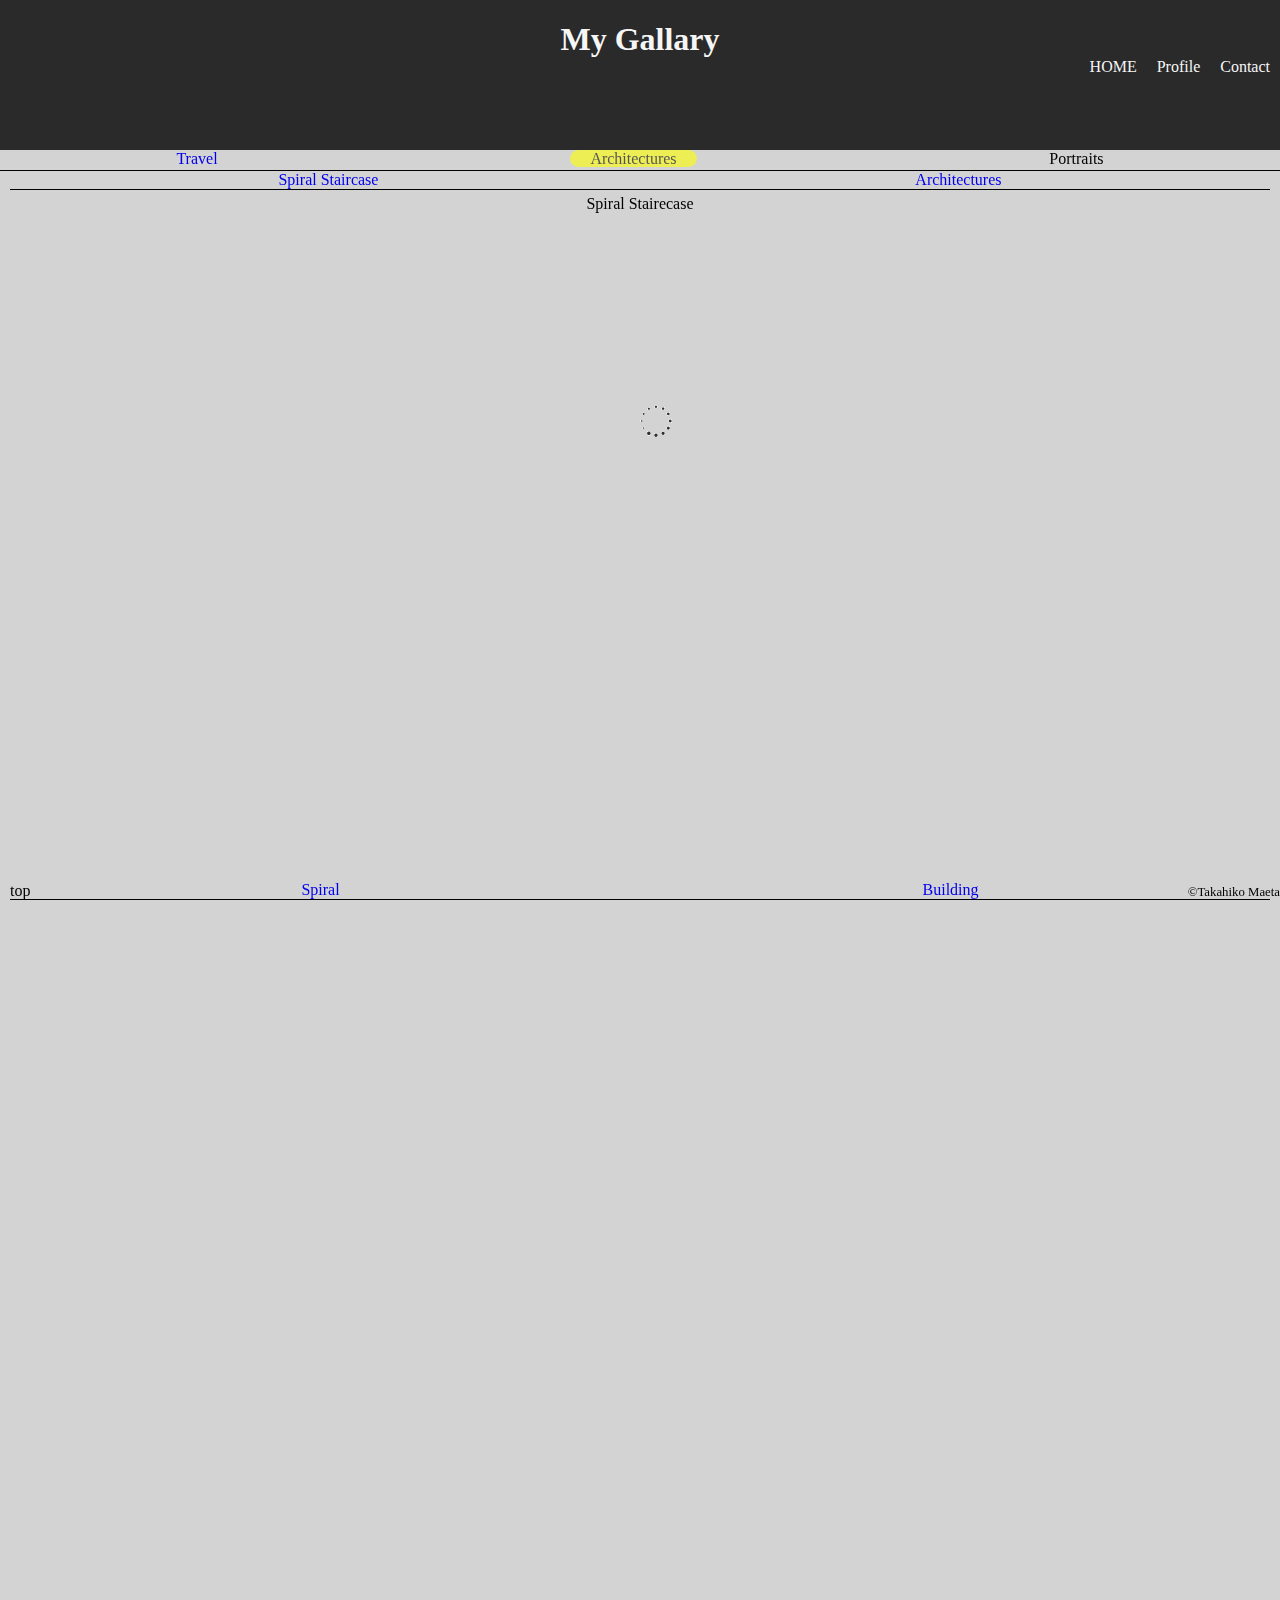
<file: gallary_architecture.html>
<!DOCTYPE html>
<html lang="en" dir="ltr">
  <head>
    <meta charset="utf-8">
    <title></title>
    <link rel="stylesheet" href="normalize.css">
    <link rel="stylesheet" href="script/colorbox/colorbox.css">
    <link rel="stylesheet" href="style.css">
  </head>
  <body>
    <header>
      <div class="">
      <h1>My Gallary</h1>
      <nav class="global_nav">
        <ul class="links">
          <li><a href="index.html">HOME</a></li>
          <li><a href="profile.html">Profile</a></li>
          <li><a href="contact.html">Contact</a></li>
        </ul>
      </nav>
    </div>
    </header>
      <div class="inner">
      <ul class="gallary-list">
        <ul class="link-gallary">
          <li><a href="gallary.html">Travel </a></li>
          <li><a href="gallary_architecture.html"></a><span class="present">Architectures</span></li>
          <li><a href=""></a>Portraits</li>
        </ul>
        <li>
          <div class="block">
            <a href="#spiral">Spiral Staircase </a>
            <a href="#architecture">Architectures </a>
          </div>
        </li>
        <p class="tab_color" id="spiral"><span>Spiral Stairecase</span></p>
        <div class="photoGalleryContainer cont fluid withColorbox">

          <div class="grid_sizer"></div>

          <div class="column w2">
            <a href="img/Spiral_staircase/spiral01.jpg" rel="gallery" title="photo_of_Spiral_staircase"><img class="photo_width" src="img/Spiral_staircase/spiral01.jpg" alt="" data-tips-image="img/004.jpg" date-tips-pos="mr"></a>
          </div>
          <div class="column">
            <a href="img/Spiral_staircase/spiral02.jpg" rel="gallery" title="photo_of_Spiral_staircase"><img class="photo_width" src="img/Spiral_staircase/spiral02.jpg" alt="" data-tips-image="img/cloud-resp.png" date-tips-pos="mr"></a>
          </div>
          <div class="column">
            <a href="img/Spiral_staircase/spiral03.jpg" rel="gallery" title="photo_of_Spiral_staircase"><img class="photo_width" src="img/Spiral_staircase/spiral03.jpg" alt="" data-tips-image="img/002.jpg" date-tips-pos="mr"></a>
          </div>
          <div class="column">
            <a href="img/Spiral_staircase/spiral04.jpg" rel="gallery" title="photo_of_Spiral_staircase"><img class="photo_width" src="img/Spiral_staircase/spiral04.jpg" alt=""></a>
          </div>
          <div class="column">
            <a href="img/Spiral_staircase/spiral05.jpg" rel="gallery" title="photo_of_Spiral_staircase"><img class="photo_width" src="img/Spiral_staircase/spiral05.jpg" alt=""></a>
          </div>
          <div class="column">
            <a href="img/Spiral_staircase/spiral06.jpg" rel="gallery" title="photo_of_Spiral_staircase"><img class="photo_width" src="img/Spiral_staircase/spiral06.jpg" alt="" data-tips-image="img/005The .jpg" date-tips-pos="mr"></a>
          </div>
          <div class="column">
            <a href="img/Spiral_staircase/spiral07.jpg" rel="gallery" title="photo_of_Spiral_staircase"><img class="photo_width" src="img/Spiral_staircase/spiral07.jpg" alt="" data-tips-image="img/cloud-resp.png" date-tips-pos="mr"></a>
          </div>
          <div class="column w2">
            <a href="img/Spiral_staircase/spiral08.jpg" rel="gallery" title="photo_of_Spiral_staircase"><img class="photo_width" src="img/Spiral_staircase/spiral08.jpg" alt="" data-tips-image="img/004.jpg" date-tips-pos="mr"></a>
          </div>
          <div class="column">
            <a href="img/Spiral_staircase/spiral09.jpg" rel="gallery" title="photo_of_Spiral_staircase"><img class="photo_width" src="img/Spiral_staircase/spiral09.jpg" alt="" data-tips-image="img/cloud-resp.png" date-tips-pos="mr"></a>
          </div>
          <div class="column">
            <a href="img/Spiral_staircase/spiral10.jpg" rel="gallery" title="photo_of_Spiral_staircase"><img class="photo_width" src="img/Spiral_staircase/spiral10.jpg" alt="" data-tips-image="img/002.jpg" date-tips-pos="mr"></a>
          </div>
          <div class="column w2">
            <a href="img/Spiral_staircase/spiral11.jpg" rel="gallery" title="photo_of_Spiral_staircase"><img class="photo_width" src="img/Spiral_staircase/spiral11.jpg" alt=""></a>
          </div>
          <div class="column">
            <a href="img/Spiral_staircase/spiral12.jpg" rel="gallery" title="photo_of_Spiral_staircase"><img class="photo_width" src="img/Spiral_staircase/spiral12.jpg" alt=""></a>
          </div>
          <div class="column">
            <a href="img/Spiral_staircase/spiral13.jpg" rel="gallery" title="photo_of_Spiral_staircase"><img class="photo_width" src="img/Spiral_staircase/spiral13.jpg" alt="" data-tips-image="img/005The .jpg" date-tips-pos="mr"></a>
          </div>
          <div class="column">
            <a href="img/Spiral_staircase/spiral14.jpg" rel="gallery" title="photo_of_Spiral_staircase"><img class="photo_width" src="img/Spiral_staircase/spiral14.jpg" alt="" data-tips-image="img/cloud-resp.png" date-tips-pos="mr"></a>
          </div>
          <div class="column">
            <a href="img/Spiral_staircase/spiral15.jpg" rel="gallery" title="photo_of_Spiral_staircase"><img class="photo_width" src="img/Spiral_staircase/spiral15.jpg" alt="" data-tips-image="img/004.jpg" date-tips-pos="mr"></a>
          </div>
          <div class="column w2">
            <a href="img/Spiral_staircase/spiral16.jpg" rel="gallery" title="photo_of_Spiral_staircase"><img class="photo_width" src="img/Spiral_staircase/spiral16.jpg" alt="" data-tips-image="img/cloud-resp.png" date-tips-pos="mr"></a>
          </div>
          <div class="column w2">
            <a href="img/Spiral_staircase/spiral17.jpg" rel="gallery" title="photo_of_Spiral_staircase"><img class="photo_width" src="img/Spiral_staircase/spiral17.jpg" alt="" data-tips-image="img/002.jpg" date-tips-pos="mr"></a>
          </div>
          <div class="column">
            <a href="img/Spiral_staircase/spiral18.jpg" rel="gallery" title="photo_of_Spiral_staircase"><img class="photo_width" src="img/Spiral_staircase/spiral18.jpg" alt=""></a>
          </div>
          <div class="column">
            <a href="img/Spiral_staircase/spiral19.jpg" rel="gallery" title="photo_of_Spiral_staircase"><img class="photo_width" src="img/Spiral_staircase/spiral19.jpg" alt=""></a>
          </div>
          <div class="column">
            <a href="img/Spiral_staircase/spiral20.jpg" rel="gallery" title="photo_of_Spiral_staircase"><img class="photo_width" src="img/Spiral_staircase/spiral20.jpg" alt="" data-tips-image="img/004.jpg" date-tips-pos="mr"></a>
          </div>
          <div class="column">
            <a href="img/Spiral_staircase/spiral21.jpg" rel="gallery" title="photo_of_Spiral_staircase"><img class="photo_width" src="img/Spiral_staircase/spiral21.jpg" alt="" data-tips-image="img/cloud-resp.png" date-tips-pos="mr"></a>
          </div>
          <div class="column">
            <a href="img/Spiral_staircase/spiral22.jpg" rel="gallery" title="photo_of_Spiral_staircase"><img class="photo_width" src="img/Spiral_staircase/spiral22.jpg" alt="" data-tips-image="img/002.jpg" date-tips-pos="mr"></a>
          </div>
          <div class="column">
            <a href="img/Spiral_staircase/spiral23.jpg" rel="gallery" title="photo_of_Spiral_staircase"><img class="photo_width" src="img/Spiral_staircase/spiral23.jpg" alt=""></a>
          </div>
          <div class="column w2">
            <a href="img/Spiral_staircase/spiral24.jpg" rel="gallery" title="photo_of_Spiral_staircase"><img class="photo_width" src="img/Spiral_staircase/spiral24.jpg" alt=""></a>
          </div>
          <div class="column">
            <a href="img/Spiral_staircase/spiral25.jpg" rel="gallery" title="photo_of_Spiral_staircase"><img class="photo_width" src="img/Spiral_staircase/spiral25.jpg" alt=""></a>
          </div>
        </div>

      </ul>
      </div>
    <footer>
      <div class="">
      <ul class="footer_nav">
        <li class="block">
          <a href="#spiral">Spiral </a>
          <a href="#buildig">Building </a>
        </li>
        <li id="top"><a>top</a></li>

        <li><small>©︎Takahiko Maeta</small></li>
      </ul>
    </div>
    </footer>
      <script type="text/javascript" src="http://code.jquery.com/jquery-1.10.1.min.js"></script>
      <script src="script/masonry.pkgd.min.js"></script>
      <script src="script/imagesloaded.pkgd.min.js"></script>
      <script src="script/colorbox/jquery.colorbox-min.js"></script>
      <script src="script/gallaries.js"></script>
  </body>
</html>
</file>
<file: script/colorbox/colorbox.css>
/*
    Colorbox Core Style:
    The following CSS is consistent between example themes and should not be altered.
*/
#colorbox, #cboxOverlay, #cboxWrapper{position:absolute; top:0; left:0; z-index:9999; overflow:hidden;}
#cboxWrapper {max-width:none;}
#cboxOverlay{position:fixed; width:100%; height:100%;}
#cboxMiddleLeft, #cboxBottomLeft{clear:left;}
#cboxContent{position:relative;}
#cboxLoadedContent{overflow:auto; -webkit-overflow-scrolling: touch;}
#cboxTitle{margin:0;}
#cboxLoadingOverlay, #cboxLoadingGraphic{position:absolute; top:0; left:0; width:100%; height:100%;}
#cboxPrevious, #cboxNext, #cboxClose, #cboxSlideshow{cursor:pointer;}
.cboxPhoto{float:left; margin:auto; border:0; display:block; max-width:none; -ms-interpolation-mode:bicubic;}
.cboxIframe{width:100%; height:100%; display:block; border:0;}
#colorbox, #cboxContent, #cboxLoadedContent{box-sizing:content-box; -moz-box-sizing:content-box; -webkit-box-sizing:content-box;}

/*
    User Style:
    Change the following styles to modify the appearance of Colorbox.  They are
    ordered & tabbed in a way that represents the nesting of the generated HTML.
*/
#cboxOverlay{background:url(images/overlay.png) repeat 0 0;}
#colorbox{outline:0;}
    #cboxTopLeft{width:21px; height:21px; background:url(images/controls.png) no-repeat -101px 0;}
    #cboxTopRight{width:21px; height:21px; background:url(images/controls.png) no-repeat -130px 0;}
    #cboxBottomLeft{width:21px; height:21px; background:url(images/controls.png) no-repeat -101px -29px;}
    #cboxBottomRight{width:21px; height:21px; background:url(images/controls.png) no-repeat -130px -29px;}
    #cboxMiddleLeft{width:21px; background:url(images/controls.png) left top repeat-y;}
    #cboxMiddleRight{width:21px; background:url(images/controls.png) right top repeat-y;}
    #cboxTopCenter{height:21px; background:url(images/border.png) 0 0 repeat-x;}
    #cboxBottomCenter{height:21px; background:url(images/border.png) 0 -29px repeat-x;}
    #cboxContent{background:#fff; overflow:hidden;}
        .cboxIframe{background:#fff;}
        #cboxError{padding:50px; border:1px solid #ccc;}
        #cboxLoadedContent{margin-bottom:15px;}
        #cboxTitle{position:absolute; bottom:4px; left:0; text-align:center; width:100%; color:#949494;}
        #cboxCurrent{position:absolute; bottom:4px; left:58px; color:#949494;}
        #cboxLoadingOverlay{background:url(images/loading_background.png) no-repeat center center;}
        #cboxLoadingGraphic{background:url(images/loading.gif) no-repeat center center;}

        /* these elements are buttons, and may need to have additional styles reset to avoid unwanted base styles */
        #cboxPrevious, #cboxNext, #cboxSlideshow, #cboxClose {border:0; padding:0; margin:0; overflow:visible; width:auto; background:none; }

        /* avoid outlines on :active (mouseclick), but preserve outlines on :focus (tabbed navigating) */
        #cboxPrevious:active, #cboxNext:active, #cboxSlideshow:active, #cboxClose:active {outline:0;}

        #cboxSlideshow{position:absolute; bottom:4px; right:30px; color:#0092ef;}
        #cboxPrevious{position:absolute; bottom:0; left:0; background:url(images/controls.png) no-repeat -75px 0; width:25px; height:25px; text-indent:-9999px;}
        #cboxPrevious:hover{background-position:-75px -25px;}
        #cboxNext{position:absolute; bottom:0; left:27px; background:url(images/controls.png) no-repeat -50px 0; width:25px; height:25px; text-indent:-9999px;}
        #cboxNext:hover{background-position:-50px -25px;}
        #cboxClose{position:absolute; bottom:0; right:0; background:url(images/controls.png) no-repeat -25px 0; width:25px; height:25px; text-indent:-9999px;}
        #cboxClose:hover{background-position:-25px -25px;}

/*
  The following fixes a problem where IE7 and IE8 replace a PNG's alpha transparency with a black fill
  when an alpha filter (opacity change) is set on the element or ancestor element.  This style is not applied to or needed in IE9.
  See: http://jacklmoore.com/notes/ie-transparency-problems/
*/
.cboxIE #cboxTopLeft,
.cboxIE #cboxTopCenter,
.cboxIE #cboxTopRight,
.cboxIE #cboxBottomLeft,
.cboxIE #cboxBottomCenter,
.cboxIE #cboxBottomRight,
.cboxIE #cboxMiddleLeft,
.cboxIE #cboxMiddleRight {
    filter: progid:DXImageTransform.Microsoft.gradient(startColorstr=#00FFFFFF,endColorstr=#00FFFFFF);
}
</file>
<file: style.css>
/* common */
body{
  background-color: #d3d3d3;
  font-family: 'Sansita Swashed', cursive;
  margin: 0 auto;
  min-height: 100vh;
  display: flex;
  flex-direction: column;
}
header{
  color: white;
  background-color: black;
  opacity: 0.8;
  height: 150px;
  text-align: center;
  display: flex;
  flex-direction: column;
}
div h1{
  margin-bottom: 0;
}
ul{
  margin: 0;
  padding: 0;
}
li{
  list-style: none;
  margin: 0 10px;
}
a:link{
  text-decoration: none;
}
h2{
  margin: 0;
  padding: 0;
}
.global_nav{
  display: flex;
  flex-direction: row-reverse;
  color: white;
}

.global_nav li a:hover{
  border-bottom: 1px solid #ffffff;
  text-decoration: none;
}

.links{
  display: flex;
  justify-content: flex-end;
  flex: 1;
  margin: 0;
  padding-bottom: 2px;
}

.links li a{
  color: white;
  margin: 0;
  padding-bottom: 0;
}

footer{
  margin: 0;
}

.footer_nav{
  width: 100%;
  position: fixed;
  right: 0;
  bottom: 0;
}

.footer_nav li small{
  position: fixed;
  right: 0;
  bottom: 0;
}

#top{
  position: fixed;
  left: 0;
  bottom: 0;
}


/* index css */
.index_main{
  color: white;
  opacity: 0.6;
  text-align: center;
  padding: 40px;
}

.togallary a{
  font-size: 50px;
  padding: 0 10px;
  margin-top: 20px;
  background-color: black;
  opacity: 0.6;
  color: #ffffff;
  font-size: 30px;
  text-align: center;
  line-height: 50px;
  border-radius: 5px;
}

.togallary a:hover{
  background-color: #ffffff;
  color: black;
}

/* index JS Background用*/
#contentContainer{
  display: none;
  position: relative;
  top: 0;
  left: 0;
  background: #999;
}
#background{
  z-index: -9999;
  overflow: hidden;
  position: absolute;
  top: 0;
  left: 0;
  width: 100%;
  height: 100%;
}


/* profile  css*/
#profile_header{
  background-image: url(img/cloud.JPG);
  background-repeat: no-repeat;
  background-position: center top;
  background-attachment: fixed;
  background-size: 100%;
}
#introduce{
  font-family: 'Kosugi Maru', sans-serif;
}

.about{
  margin: auto;
  margin-top: 10px;
  max-width: 700px;
  display: block;
}

section{
  margin-left: 25px;
  max-width: 400px;
}

.profile{
  display: flex;
  flex-wrap: wrap;
}

.profile_pic{
  max-width: 300px;
  max-height: 327px;
}

.about h2 p{
  margin: 10px;
}

.about span{
  font-weight: bold;
}

.icon_line::before{
  content: "";
  padding-left: 10px;
  border-left: 7px solid #9cb4a4;
}

.to_links{
  display: flex;
  justify-content: space-around;
}

.footer_prop{
  background-color: #767671;
}

.border h1{
  font-size: 36px;
  border-bottom: 1px solid #ffffff;
}


/* gallary css*/
.inner {
  position: relative;
  /* max-width: 1080px; */
  max-width: 100%;
  min-width: 720px;
  width: 100%;
  margin-left: auto;
  margin-right: auto;
}

.link-gallary{
  display: flex;
  flex: 1;
  margin: 0;
  padding-bottom: 2px;
  justify-content: space-around;
  margin: 0;
  color: black;
  border-bottom: 1px solid #000000;
}

.link-gallary li a:hover{
  border-bottom: 1px solid #ffffff;
  text-decoration: none;
  opacity: 0.8;
}

.present{
  padding: 0 20px;
  background-color: yellow;
  opacity: 0.6;
  border-radius: 10px;
}

.tab_color{
  padding: 0 5px;
  border-radius: 8px;
  text-align: center;
  margin: 5px 0 0 0;
}

.block{
  display: flex;
  justify-content: space-around;
  border-bottom: 1px solid #000000;
  color: black;
}
.block a{
  width: auto;
  padding: 0 50px;
}
.block a:hover{
  width: auto;
  background-color: #ffffff;
}
.photo_width{
  width: 100%;
  /* width: 266px; */
  /* padding-left: 8px; */
}


/* JS gallary colorbox css */
.photoGalleryContainer{
  width: 100%;
  margin: 0 0 50px;
}

.column{
  width: 266px;
  padding: 0;
  margin: 2px;
  overflow: hidden;
  background-color: #fff;
  border: 1px solid #d9d9d9;
  visibility: hidden;
  -webkit-box-sizing: border-box;
  -moz-box-sizing: border-box;
  box-sizing: border-box;
}
.column a{
  position: relative;
  display: flex;
}
.cboxLoadedContent{
  display: flex;
  background-color: #000;
}
.gallary_footer_nav{
  display: flex;
  padding: 20px 15px;
}

/* 大きさ２倍に変換 (PXで表示)*/
/* .cont .column.w2{
  width: 536px;
}
.cont .column.w2 img{
  width: 536px;
} */

/*　masonryへ指示する基本グリッド幅を%で指定するときは、CSSセレクタで指定する必要がある　*/
.cont .grid_sizer {
  width: 25%;
}
.column {
  width: 24.5%;
  margin: 0.25%;
}
.column.w2 {
  width: 49.5%;
}
.column.w2 img{
  width: 100%;
}

.withColorbox .column{
  -webkit-transition: background-color .4s linear;
  transition: background-color .4s linear;
}
.withColorbox .column:hover{
  background: #F0E247;
}


/* contsct css */
table{
  border-spacing: 0;
  border-collapse: collapse;
  margin-left: 20px;
}

th{
  width: 150px;
  text-align: left;
  border: 1px solid #cccccc;
}

#contact_header{
  background-image: url(img/whales.JPG);
  background-repeat: no-repeat;
  background-position: center top;
  background-attachment: fixed;
  background-size: 100%;
}

#not_ready{
  background-color: red;
  opacity: 0.9;
  z-index: auto;
}
.contact_main{
  margin: auto;
  margin-left: 10%;
}
.access{
  display: flex;

}
#contact_info{
  display: flex;
  flex-direction: column;
}
iframe{
  width: 450px;
  height: 350px;
  margin: 50px;
}

.contact_table th{
  border: none;
  height: 50px;
  background-color: #d3d3d3;
}

.form{
  padding: 10px 0 0 50px;
  width: 800px;
  height: 500px;
}
.form dl dt{
  width: 165px;
  padding: 10px 0;
  float: left;
  clear: both;
}
.form dl dd{
  padding: 10px 0;
}
.form .name{
  width: 240px;
  height: 30px;
}
.form .email{
  width: 300px;
  height: 30px;
}
.form .type{
  width: 180px;
  height: 30px;
}
.form .message{
  width: 600px;
  height: 150px;
}
.form .required::after{
  content: "*";
  color: #ff0000;
}
.attention{
  margin: 20px 0 0 165px;
}
.submit_btn{
  width: 100px;
  padding: 0 10px;
  background-color: #009cd3;
  color: #ffffff;
  font-size: 20px;
  display: block;
  text-align: center;
  line-height: 25px;
  border-radius: 5px;
  border: 3px solid #009cd3;
  margin-left: 165px;
}
.submit_btn:hover{
  background-color: #ffffff;
  color: black;
  cursor: pointer;
}



/* responsive */
@media screen and (max-width: 600px) {

  body{
    width: 100%;
    font-size: 3.5vw;
  }
  h1{
    font-size: 7.2vw;
  }
  h2{
    font-size: 6vw;
  }

  .global_nav{
    margin-top: 30px;
  }
  .link{
    display: block;
  }
   .about{
    text-align: center;
  }
  section{
    margin-left: 0;
    width: 100%;
    display: block;
  }

  #profile_header{
    background-image: url(img/cloud-resp.png);
    background-repeat: no-repeat;
    background-position: center top;
    background-attachment: fixed;
    background-size: 100%;
    padding-bottom: 0;
  }
}


/* loading用css */
.loaderSymbol {
  position: fixed;
  top: 45%;
  left: 50%;
  width: 32px;
  height: 32px;
  background: url(img/loader.gif);
  behavior: url(PIE.htc);
}
/* tips共通スタイル */
.tipsContentContainer {
  position: absolute;
  width: 100%;
  height: 100%;
  top: 0;
  left: 0;
  z-index: 500;
  min-height: 1.5em;
  font-size: 1.2em;
  color: #fff;
  background: rgba( 0, 0, 0, 0.8);
  padding: 0px;
  margin: 0px;
  border-radius: 8px;
  behavior: url(PIE.htc);
}


.ig-b-v-24{

  margin-top: -40px;
  margin-left: 50px;
}
</file>
